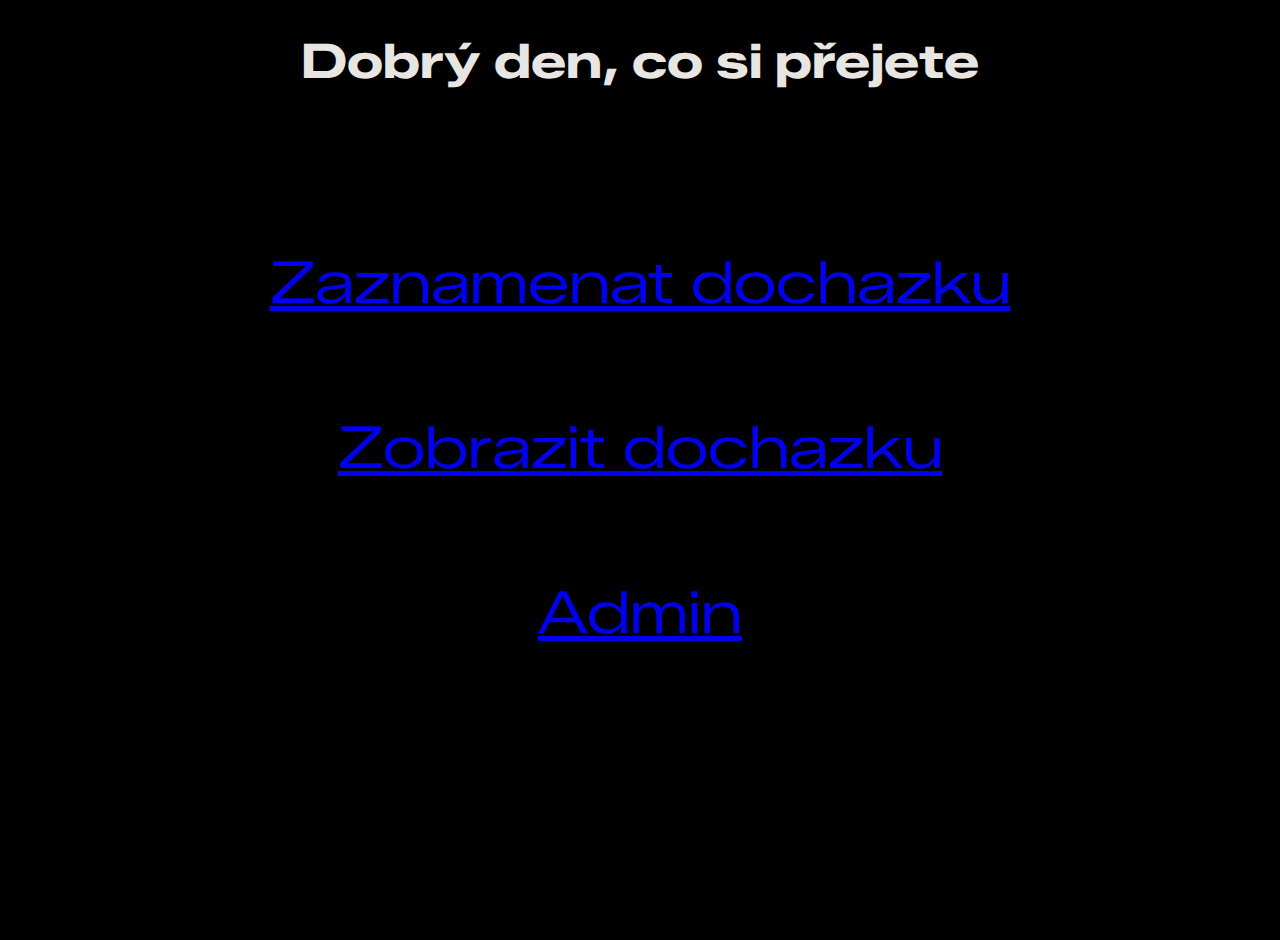
<file: index.html>
<!DOCTYPE html>
<html lang="en">
<head>
    <link rel="preconnect" href="https://fonts.googleapis.com">
    <link rel="preconnect" href="https://fonts.gstatic.com" crossorigin>
    <link href="https://fonts.googleapis.com/css2?family=Zalando+Sans+Expanded:ital,wght@0,200..900;1,200..900&display=swap" rel="stylesheet">
    <meta charset="UTF-8">
    <meta name="viewport" content="width=device-width, initial-scale=1.0">
    <title>Dochazka pro firmu</title>
    <script src="scripts/script.js"></script>
    <link rel="stylesheet" href="styles/styles.css">
</head>
<body>
    
    
    <div class="header">
        <h1 class="nazev">Dobrý den, co si přejete</h1>
    </div>
    </div>
    <div class="kontejner-vyberu">
        <div class="moznosti-container">
            <a href="LogAttendance.html">Zaznamenat dochazku</a>
        </div>
        <div class="moznosti-container">
            <a href="ViewAttendance.html">Zobrazit dochazku</a>
        </div>
        <div class="moznosti-container">
            <a href="Admin.html">Admin</a>
        </div>
    </div>
</body>
</html>
</file>
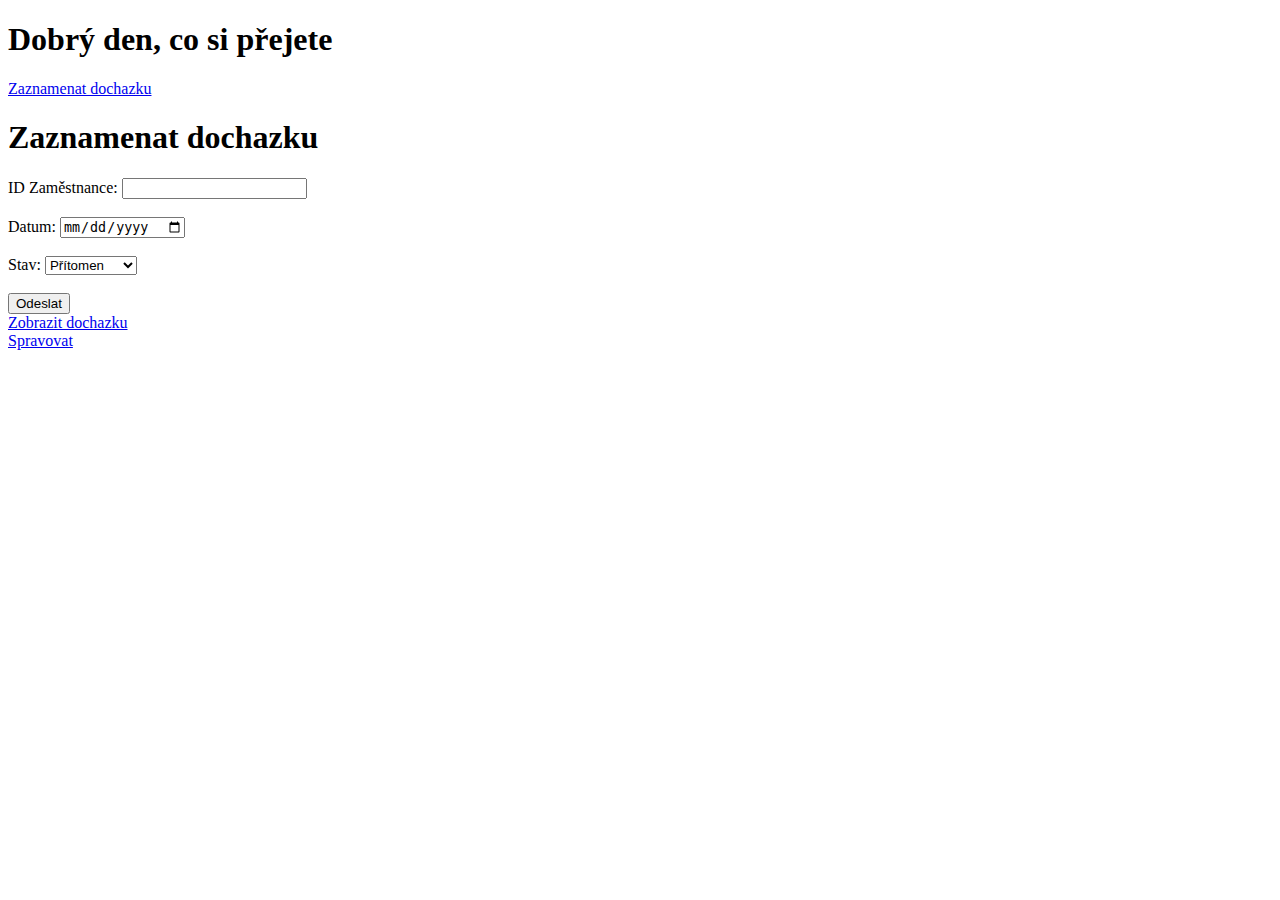
<file: frontend/index.html>
<!DOCTYPE html>
<html lang="en">
<head>
    <meta charset="UTF-8">
    <meta name="viewport" content="width=device-width, initial-scale=1.0">
    <title>Document</title>
    <script src="scripts/script.js"></script>
</head>
<body>
    <h1>Dobrý den, co si přejete</h1>
    <div class="button-layout-grid">
        <div class="grid-item">
            <a href="pages/LogAttendance.html">Zaznamenat dochazku</a>
        </div>
        <h1>Zaznamenat dochazku</h1>
        <form id="formularDochazky">
        <label for="idZamestnance">ID Zaměstnance:</label>
        <input type="text" id="idZamestnance" name="idZamestnance" required>
        <br><br>
        <label for="datum">Datum:</label>
        <input type="date" id="datum" name="datum" required>
        <br><br>
        <label for="stav">Stav:</label>
        <select id="stav" name="stav" required>
            <option value="Pritomen">Přítomen</option>
            <option value="Nepritomen">Nepřítomen</option>
            <option value="Pozde">Pozdě</option>
        </select>
        <br><br>
        <button type="submit">Odeslat</button>
        </form>
        <div class="grid-item">
            <a href="pages/ViewAttendance.html">Zobrazit dochazku</a>
        </div>
        <div class="tabulka-dochazky">

        </div>
        <div class="grid-item">
            <div class="smaller">
                <a href="pages/Admin.html">Spravovat</a>
            </div>
        </div>
    </div>
</body>
</html>
</file>
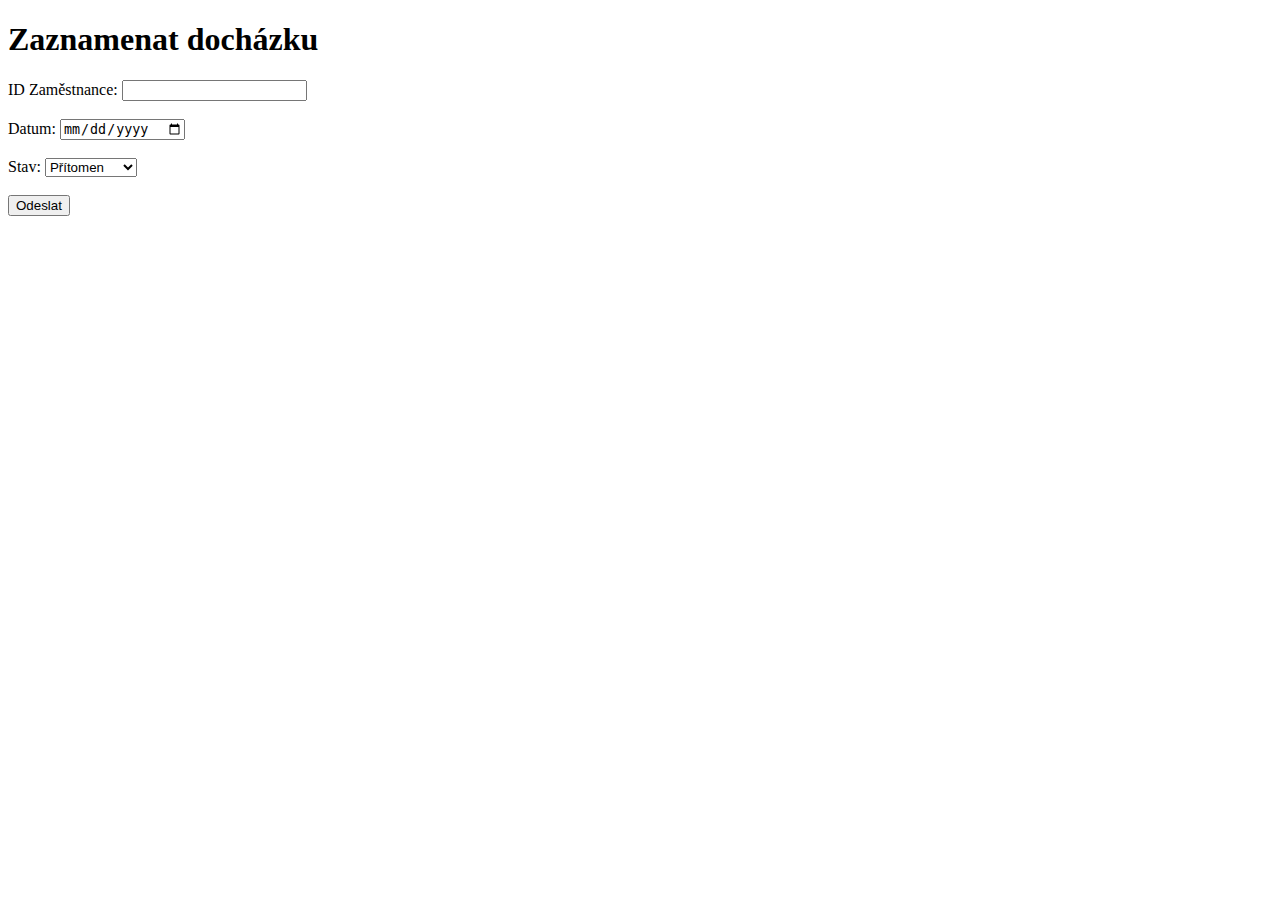
<file: LogAttendance.html>
<!DOCTYPE html>
<html lang="en">
<head>
    <meta charset="UTF-8">
    <meta name="viewport" content="width=device-width, initial-scale=1.0">
    <title>Zadnamenat dochazku</title>
</head>
<body>
    <h1 class="podnazev">Zaznamenat docházku</h1>
            <div class="zapisovaci-formular">
                <form id="formularDochazky">
                    <label for="idZamestnance">ID Zaměstnance:</label>
                    <input type="text" id="idZamestnance" name="idZamestnance" required>
                    <br><br>
                    <label for="datum">Datum:</label>
                    <input type="date" id="datum" name="datum" required>
                    <br><br>
                    <label for="stav">Stav:</label>
                    <select id="stav" name="stav" required>
                        <option value="Pritomen">Přítomen</option>
                        <option value="Nepritomen">Nepřítomen</option>
                        <option value="Pozde">Pozdě</option>
                    </select>
                    <br><br>
                    <button type="submit">Odeslat</button>
                </form>
            </div>
        <script src="scripts/script.js"></script>
</body>
</html>
</file>
<file: styles/styles.css>
.nazev {
    font-size: 300%;
    text-align: center;

}
body {
    background-color: black;
    color: #e8e6e3;
    height: 100vh;
    font-family: "Zalando Sans Expanded", sans-serif
}
.podnazev {
    font-size: 100%;
    text-align: center;
}
.zapisovaci-formular {
    text-align: center;
    font-size: 150%;
}

    /* css grid designer - cssgridgenerator.io */
.parent {
    display: grid;
    grid-template-columns: 1fr 1fr 1fr 1fr 1fr;
    grid-template-rows: auto 1fr 1fr 1fr 1fr;
    grid-template-areas:
        "header header header header header"
        "form form . table table"
        "form form . table table"
        "form form . table table"
        "form form . table table";
    gap: 8px;
    height: 100vh;
}


.form-container {
    grid-area: form;
}

.table-container {
    grid-area: table;
}

/*styly pro main page*/
.moznosti-container { /*child*/
    text-align: center;
    font-size: 365%;
    margin-top: 20px;
    color: white;
    padding: 3vh;;
    
}
.kontejner-vyberu { /*parent*/
    display: flex;
    flex-direction: column;
    align-items: center;
    justify-content: center;
    height: 70vh;
    gap: 20px;
}
.a{
    color: #3391ff;
    text-decoration: none;
}
</file>
